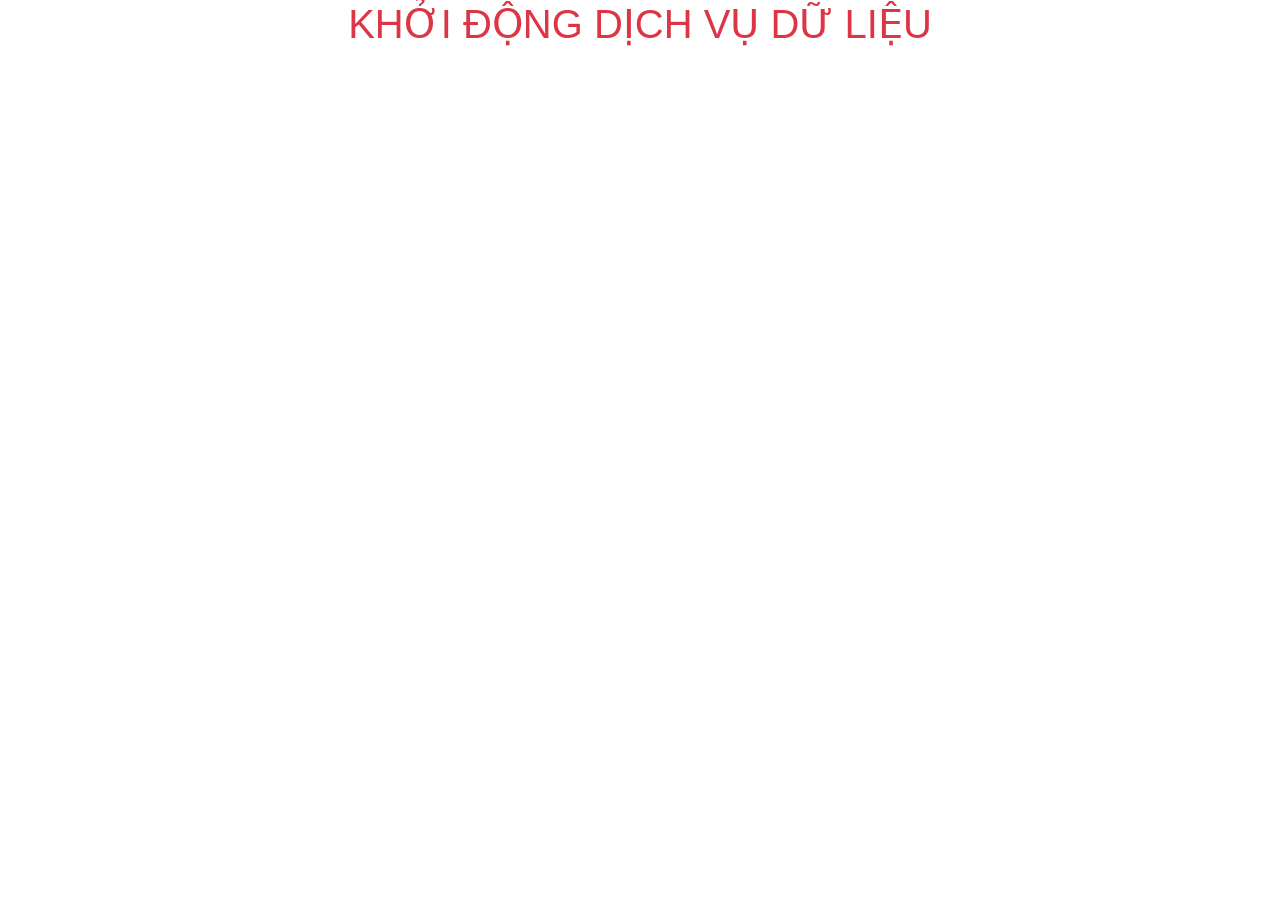
<file: Dich_vu_Du_lieu/index.html>
<!doctype html>
<html lang="en">
  <head>
    <title>Dịch vụ Dữ liệu</title>
    <!-- Required meta tags -->
    <meta charset="utf-8">
    <meta name="viewport" content="width=device-width, initial-scale=1, shrink-to-fit=no">

    <!-- Bootstrap CSS -->
    <link rel="stylesheet" href="https://maxcdn.bootstrapcdn.com/bootstrap/4.0.0/css/bootstrap.min.css" integrity="sha384-Gn5384xqQ1aoWXA+058RXPxPg6fy4IWvTNh0E263XmFcJlSAwiGgFAW/dAiS6JXm" crossorigin="anonymous">
  </head>
  <body>
    <h1 class="text-center text-danger" >KHỞI ĐỘNG DỊCH VỤ DỮ LIỆU</h1>
    <!-- Optional JavaScript -->
    <!-- jQuery first, then Popper.js, then Bootstrap JS -->
    <script src="https://code.jquery.com/jquery-3.2.1.slim.min.js" integrity="sha384-KJ3o2DKtIkvYIK3UENzmM7KCkRr/rE9/Qpg6aAZGJwFDMVNA/GpGFF93hXpG5KkN" crossorigin="anonymous"></script>
    <script src="https://cdnjs.cloudflare.com/ajax/libs/popper.js/1.12.9/umd/popper.min.js" integrity="sha384-ApNbgh9B+Y1QKtv3Rn7W3mgPxhU9K/ScQsAP7hUibX39j7fakFPskvXusvfa0b4Q" crossorigin="anonymous"></script>
    <script src="https://maxcdn.bootstrapcdn.com/bootstrap/4.0.0/js/bootstrap.min.js" integrity="sha384-JZR6Spejh4U02d8jOt6vLEHfe/JQGiRRSQQxSfFWpi1MquVdAyjUar5+76PVCmYl" crossorigin="anonymous"></script>
  </body>
</html>
</file>
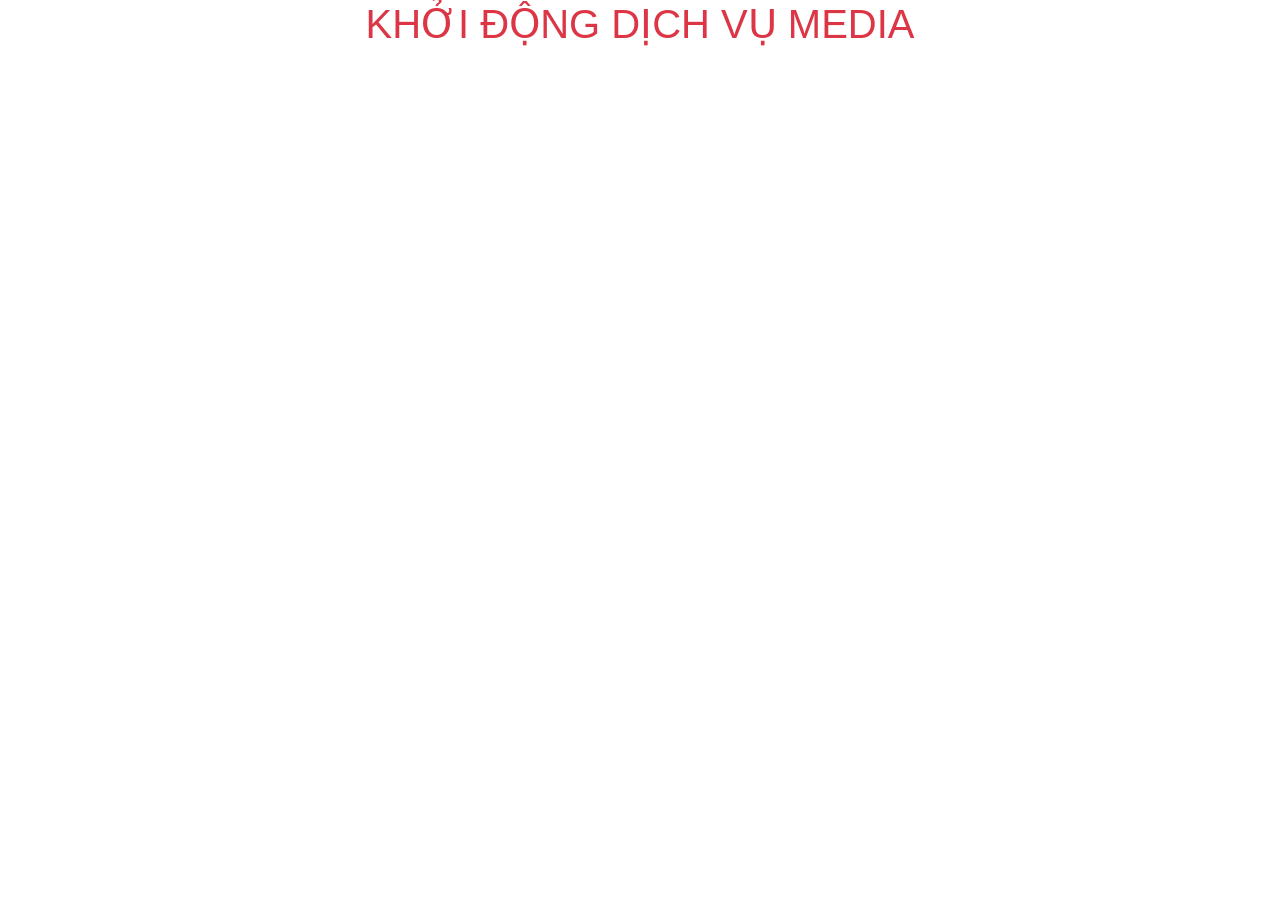
<file: Dich_vu_Media/index.html>
<!doctype html>
<html lang="en">
  <head>
    <title>Dịch vụ Media</title>
    <!-- Required meta tags -->
    <meta charset="utf-8">
    <meta name="viewport" content="width=device-width, initial-scale=1, shrink-to-fit=no">

    <!-- Bootstrap CSS -->
    <link rel="stylesheet" href="https://maxcdn.bootstrapcdn.com/bootstrap/4.0.0/css/bootstrap.min.css" integrity="sha384-Gn5384xqQ1aoWXA+058RXPxPg6fy4IWvTNh0E263XmFcJlSAwiGgFAW/dAiS6JXm" crossorigin="anonymous">
    <link rel="shortcut icon" href="#">
  </head>
  <body>
    <h1 class="text-center text-danger" >KHỞI ĐỘNG DỊCH VỤ MEDIA</h1>
   
    <!-- Optional JavaScript -->
    <!-- jQuery first, then Popper.js, then Bootstrap JS -->
    <script src="https://code.jquery.com/jquery-3.2.1.slim.min.js" integrity="sha384-KJ3o2DKtIkvYIK3UENzmM7KCkRr/rE9/Qpg6aAZGJwFDMVNA/GpGFF93hXpG5KkN" crossorigin="anonymous"></script>
    <script src="https://cdnjs.cloudflare.com/ajax/libs/popper.js/1.12.9/umd/popper.min.js" integrity="sha384-ApNbgh9B+Y1QKtv3Rn7W3mgPxhU9K/ScQsAP7hUibX39j7fakFPskvXusvfa0b4Q" crossorigin="anonymous"></script>
    <script src="https://maxcdn.bootstrapcdn.com/bootstrap/4.0.0/js/bootstrap.min.js" integrity="sha384-JZR6Spejh4U02d8jOt6vLEHfe/JQGiRRSQQxSfFWpi1MquVdAyjUar5+76PVCmYl" crossorigin="anonymous"></script>
  </body>
</html>
</file>
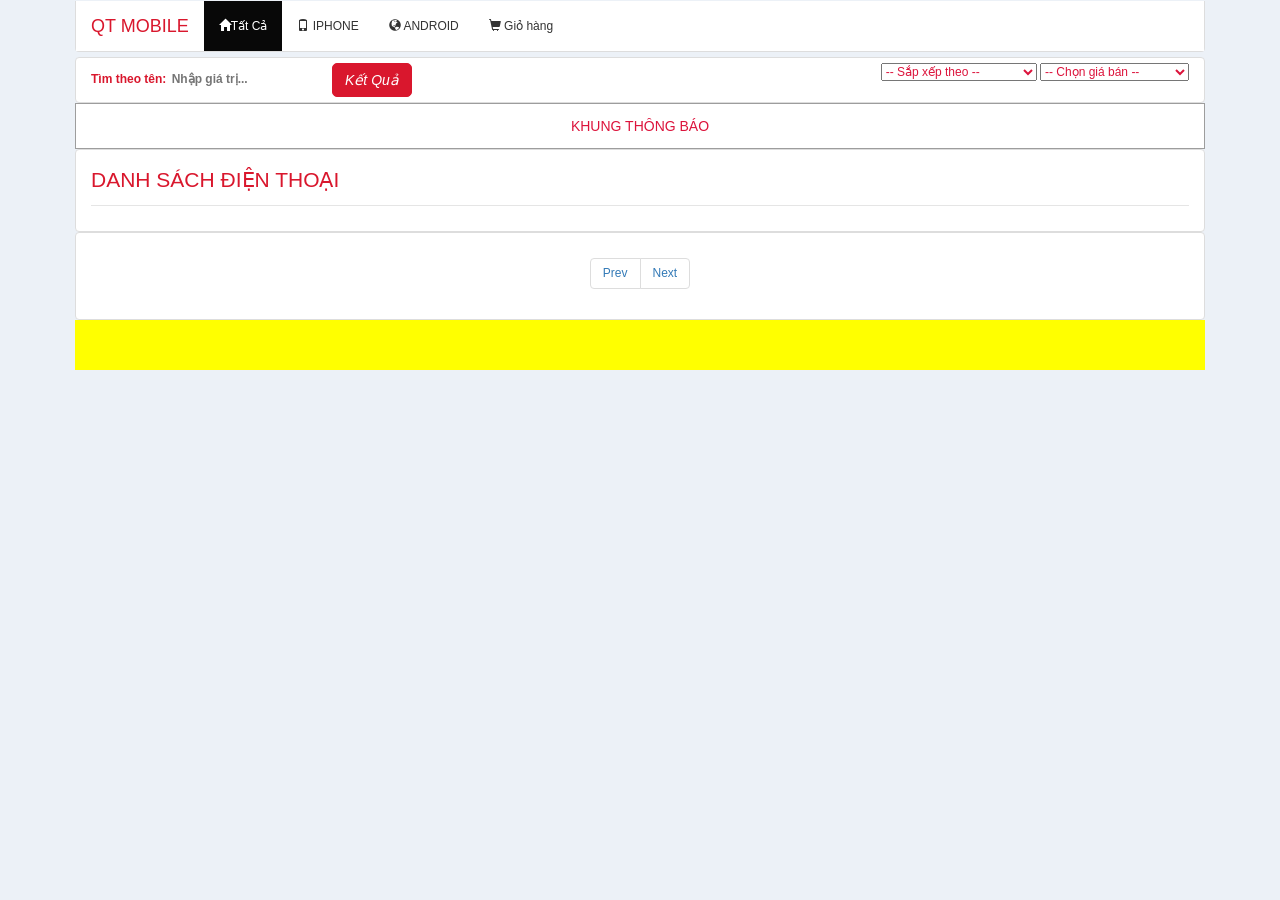
<file: Ung_dung_Khach_hang/Giao_dien_Khach_hang/MH_Chinh_Nop_1.html>
<!DOCTYPE html>
<html lang="en">

<head>
    <title>Danh sách Điện thoại</title>
    <meta charset="utf-8">
    <meta name="viewport" content="width=device-width, initial-scale=1, shrink-to-fit=no">
    <link rel="stylesheet" href="../css/bootstrap.min.css">
    <link rel="stylesheet" href="../css/dinh_dang_man_hinh_chinh.css">
    <link rel="stylesheet" href="../css/site.css">
    <script src=../Xu_ly/Xu_ly_3L.js></script>

</head>
<style>
    a:hover {
        color: #f63 !important;
    }
</style>

<body>
    <!-- header-->

    <div class="container">
        <div class="col-xs-12 col-md-12 col-sm-12" id="Th_Cua_hang">




        </div>

    </div>
    <!-- header-->
    <!-- Menu-->
    <div class="container">
        <div class="row menu" id="Th_menu_mobile">
            <nav class="navbar navbar-inverse navbar-static-top" style="margin-bottom:0px;background-color:#fff">
                <div class="container">
                    <div class="navbar-header">
                        <button type="button" class="navbar-toggle" data-toggle="collapse" data-target="#menu">
                            <span class="sr-only">Toggle navigation</span>
                            <span class="icon-bar"></span>
                            <span class="icon-bar"></span>
                            <span class="icon-bar"></span>
                        </button>
                        <a class="navbar-brand">QT MOBILE</a>
                    </div>
                    <div class="navbar-collapse collapse" id="menu">
                        <ul class="nav navbar-nav" id="Th_Danh_sach_Chuc_nang">
                            <li class="active"><a id="Th_Home"><span class="glyphicon glyphicon-home"></span>Tất Cả</a>
                            </li>
                            <li><a id="Th_Iphone"><span class="glyphicon glyphicon-phone"></span> IPHONE</a></li>
                            <li><a id="Th_Android"><span class="glyphicon glyphicon-globe"></span> ANDROID</a></li>

                            <li><a id="Th_Mua_hang"><span id="Th_Gio_hang"
                                        class="glyphicon glyphicon-shopping-cart"></span> Giỏ hàng</a>
                            </li>

                        </ul>
                    </div>
                </div>
            </nav>
        </div>
        <div class="row menu" id="th_menu_box">


            <div class="col-xs-12 col-md-6 pull-left hidden-xs">
                <label class="text-danger">Tìm theo tên:</label>
                <input type="text" class="border border-info" id="Th_gtTim" placeholder="Nhập giá trị..."
                    onkeyup="KeyCode(event)">
                <button id="Th_Tim" class="btn btn-primary">
                    <i class="fa fa-search-plus">Kết Quả </i>
                </button>
            </div>
            <div class="col-xs-12 col-md-6 text-right">
                <select class="border border-danger" id="Th_Sap_xep">
                    <option value="0">-- Sắp xếp theo --</option>
                    <option value="1">Sắp xếp theo Tên (A->Z)</option>
                    <option value="2">Sắp xếp theo Tên (Z->A)</option>
                    <option value="3">Sắp xếp theo Giá (A->Z)</option>
                    <option value="4">Sắp xếp theo Giá (Z->A)</option>
                </select>

                <select class="border border-danger" id="Th_Loc_gia">
                    <option value="0-50000000">-- Chọn giá bán --</option>
                    <option value="0-5000000">Dưới 5 triệu</option>
                    <option value="5000000-10000000">Từ 5 triệu đến 10 triệu</option>
                    <option value="10000000-20000000">Từ 10 triệu đến 20 triệu</option>
                    <option value="20000000-50000000">Trên 20 triệu</option>
                </select>
            </div>
        </div>
    </div>
    </div>
    <!-- Menu-->
    <!-- content-->
    <div class="container">
        <div class="row menu" id="Th_Thong_bao_bao">
            <div class="col-xs-12">
                <div class="btn btn-outline-danger btn-block" id="Th_Thong_bao">
                    KHUNG THÔNG BÁO
                </div>
            </div>
        </div>

    </div>

    <div class="container">

        <div class="row content">
            <div class="col-xs-12">
                <legend class="text-danger">DANH SÁCH ĐIỆN THOẠI</legend>
                <div id="Th_Danh_sach"></div>
            </div>

        </div>

        <div class="row content text-center">
            <div class="col-xs-12">
                <ul class="pagination">
                    <li><a href="javascript:prevPage()" id="btn_prev">Prev</a></li>
                    <li><a href="javascript:prevPage()" id="btn_next">Next</a></li>
                </ul>
            </div>

        </div>

    </div>




    <!-- content-->
    <!-- footer-->
    <div class="container">
        <div class="row footer">
            <div class="col-xs-12 col-md-12 col-sm-12" id="Th_Cuoi_trang">

            </div>
        </div>
    </div>
    <!-- footer-->
    <!-- The Modal -->
    <div id="Th_myModal" class="modal">
        <!-- Modal content -->
        <div class="modal-content">
            <div class="modal-header">
                <span class="close">&times;</span>
                <h2>Giỏ hàng của bạn</h2>
            </div>
            <div class="modal-body">
                <iframe id="Khung_Gio_hang"></iframe>
            </div>
            <!-- <div class="modal-footer">
                <h3>Modal Footer</h3>
            </div> -->
        </div>

    </div>
    <script src="../js/jquery-1.11.2.min.js"></script>
    <script src="../js/bootstrap.min.js"></script>


    <script>
        var Danh_sach_Dien_thoai = Doc_Danh_sach_Dien_thoai();
        var Cua_hang = Doc_Thong_tin_Cua_hang()
        //console.log(Danh_sach_Dien_thoai);
        //console.log(Cua_hang);
        Xuat_Thong_tin_Cua_hang(Cua_hang, Th_Cua_hang);
        Xuat_Danh_sach_Dien_thoai(Danh_sach_Dien_thoai, Th_Danh_sach)

        Th_Android.onclick = () => {
            //Lọc
            let dsAndroid = Danh_sach_Dien_thoai.filter(x => x.Nhom_Dien_thoai.Ma_so == "ANDROID");
            //Kiểm tra
            console.log(dsAndroid)
            Th_Thong_bao.innerHTML = `Tổng sản phẩm Android (${dsAndroid.length})`
            Xuat_Danh_sach_Dien_thoai(dsAndroid, Th_Danh_sach)
        }

        Th_Iphone.onclick = () => {
            let dsIphone = Danh_sach_Dien_thoai.filter(x => x.Nhom_Dien_thoai.Ma_so == "IPHONE");
            Th_Thong_bao.innerHTML = `Tổng sản phẩm IPHONE (${dsIphone.length})`
            Xuat_Danh_sach_Dien_thoai(dsIphone, Th_Danh_sach)
        }

        Th_Home.onclick = () => {
            Th_Thong_bao.innerHTML = `Tổng sản phẩm (${Danh_sach_Dien_thoai.length})`
            Xuat_Danh_sach_Dien_thoai(Danh_sach_Dien_thoai, Th_Danh_sach)
        }
        //Tìm
        Th_Tim.onclick = () => {
            var gtTim = Th_gtTim.value.trim()
            var Hop_le = gtTim != ""
            //var dsDienThoai = JSON.stringify(Danh_sach_Dien_thoai);
            if (Hop_le) {
                var KqLoc = Danh_sach_Dien_thoai.filter(x => x.Ten.toLowerCase().includes(gtTim.toLowerCase()))
                if (KqLoc.length > 0) {
                    Th_Thong_bao.innerHTML = `Danh sách Điện thoại cho từ khóa <strong>${gtTim}</strong>`
                    Xuat_Danh_sach_Dien_thoai(KqLoc, Th_Danh_sach)
                } else {
                    Th_Thong_bao.innerHTML = `Không tìm thấy <strong>${gtTim}</strong> trong Danh Sách Điện Thoại`
                }
            } else {
                Th_Thong_bao.innerHTML = `Nhập giá trị tìm`
                Th_gtTim.focus()
            }
        }

        function KeyCode(event) {
            if (event.keyCode == 13) {
                let gtTim = event.target.value
                let dsTim = Danh_sach_Dien_thoai.filter(x => x.Ten.toLowerCase().includes(gtTim.toLowerCase()))
                if (dsTim.length == 0) {
                    Th_Thong_bao.innerHTML = `Không tìm thấy: '${gtTim}' trong Danh sách Điện thoại`
                } else {
                    Th_Thong_bao.innerHTML = `Tìm thấy: ${dsTim.length} Điện thoại thỏa điều kiện '${gtTim}' `;
                    Xuat_Danh_sach_Dien_thoai(dsTim, Th_Danh_sach)
                }
            }
        }

        // Sắp xếp
        Th_Sap_xep.onchange = () => {
            let chon = Th_Sap_xep.value;
            switch (parseInt(chon)) {
                case 1:
                    Sap_Tang_theo_Ten()
                    break;
                case 2:
                    Sap_Giam_theo_Ten()
                    break;
                case 3:
                    Sap_Tang_Gia()
                    break;
                case 4:
                    Sap_Giam_Gia()
                    break;
            }
        }

        // Xây dựng các hàm sắp xếp
        // Sắp xếp tăng
        function Sap_Tang_theo_Ten() {
            // Là chuỗi
            Danh_sach_Dien_thoai.sort((a, b) => a.Ten.localeCompare(b.Ten))
            Xuat_Danh_sach_Dien_thoai(Danh_sach_Dien_thoai, Th_Danh_sach)
        }
        // Sắp xếp gỉam
        function Sap_Giam_theo_Ten() {
            // Là chuỗi
            Danh_sach_Dien_thoai.sort((a, b) => b.Ten.localeCompare(a.Ten))
            Xuat_Danh_sach_Dien_thoai(Danh_sach_Dien_thoai, Th_Danh_sach)
        }

        function Sap_Tang_Gia() {
            // Là số
            Danh_sach_Dien_thoai.sort((a, b) => {
                return parseInt(a.Don_gia_Ban) - parseInt(b.Don_gia_Ban)
            })
            Xuat_Danh_sach_Dien_thoai(Danh_sach_Dien_thoai, Th_Danh_sach)

        }
        function Sap_Giam_Gia() {
            // Là số
            Danh_sach_Dien_thoai.sort((a, b) => {
                return parseInt(b.Don_gia_Ban) - parseInt(a.Don_gia_Ban)
            })
            Xuat_Danh_sach_Dien_thoai(Danh_sach_Dien_thoai, Th_Danh_sach)
        }

        // Lọc giá
        Th_Loc_gia.onchange = () => {
            let chon = Th_Loc_gia.value;
            let dsGia = chon.split("-");
            console.log(dsGia);
            let bd = parseInt(dsGia[0]);
            let kt = parseInt(dsGia[1]);
            let dsLocGia = Danh_sach_Dien_thoai.filter(x => parseInt(x.Don_gia_Ban) >= bd && parseInt(x.Don_gia_Ban) <= kt)
            Xuat_Danh_sach_Dien_thoai(dsLocGia, Th_Danh_sach)
        }


        //Chuyen
    </script>

<!-- Code injected by live-server -->
<script type="text/javascript">
	// <![CDATA[  <-- For SVG support
	if ('WebSocket' in window) {
		(function () {
			function refreshCSS() {
				var sheets = [].slice.call(document.getElementsByTagName("link"));
				var head = document.getElementsByTagName("head")[0];
				for (var i = 0; i < sheets.length; ++i) {
					var elem = sheets[i];
					var parent = elem.parentElement || head;
					parent.removeChild(elem);
					var rel = elem.rel;
					if (elem.href && typeof rel != "string" || rel.length == 0 || rel.toLowerCase() == "stylesheet") {
						var url = elem.href.replace(/(&|\?)_cacheOverride=\d+/, '');
						elem.href = url + (url.indexOf('?') >= 0 ? '&' : '?') + '_cacheOverride=' + (new Date().valueOf());
					}
					parent.appendChild(elem);
				}
			}
			var protocol = window.location.protocol === 'http:' ? 'ws://' : 'wss://';
			var address = protocol + window.location.host + window.location.pathname + '/ws';
			var socket = new WebSocket(address);
			socket.onmessage = function (msg) {
				if (msg.data == 'reload') window.location.reload();
				else if (msg.data == 'refreshcss') refreshCSS();
			};
			if (sessionStorage && !sessionStorage.getItem('IsThisFirstTime_Log_From_LiveServer')) {
				console.log('Live reload enabled.');
				sessionStorage.setItem('IsThisFirstTime_Log_From_LiveServer', true);
			}
		})();
	}
	else {
		console.error('Upgrade your browser. This Browser is NOT supported WebSocket for Live-Reloading.');
	}
	// ]]>
</script></body>

</html>
</file>
<file: Ung_dung_Khach_hang/css/dinh_dang_man_hinh_chinh.css>
/* CSS Document */

body {
    font-size: 12px;
    background-color:silver;
    font-family: Verdana, Geneva, Tahoma, sans-serif;
}

table,
thead,
th,
tr {
    font-size: 1em;
}

.header {
    background-color: chocolate;
    color: #fff;
    padding: 5px;
    margin: 0px 5px;
}

iframe {
    display: block;
    background: transparent;
    border: none;
    /*
	height: calc(100vh - 30px);
	width:100%;
	*/
    width: 100%;
    height: calc(100em);
}

.menu {
    color: crimson;
    padding: 5px 0px;
    border: 1px solid #9D9D9D;
    margin: 0px 5px;
}

.menu button {
    /*margin:5px;*/
    /*border: 3px outset #F7F2F2;*/
    border-radius: 5px;
}

.content {
    color: crimson;
    padding: 5px 0px;
    border: 1px solid #9D9D9D;
    background-color: #fff;
    margin: 0px 5px;
}

.box {
    /*margin:2px;*/
    border: 1px solid #7C7C7C;
    /*padding:2px;*/
}

.box img {
    width: 80%;
}

.footer {
    padding: 5px;
    background-color: chocolate;
    color: #fff;
    margin: 0px 5px;
    font-size: 1em;
    font-weight: 200;
}

.badge {
    background-color: #0C4203;
    color: #fff;
    border-radius: 5px;
    opacity: 0.8;
}


/* Modal */


/* The Modal (background) */

.modal {
    display: none;
    /* Hidden by default */
    position: fixed;
    /* Stay in place */
    z-index: 1;
    /* Sit on top */
    padding-top: 150px;
    /* Location of the box */
    left: 0;
    top: 0;
    width: 100%;
    /* Full width */
    height: 100%;
    /* Full height */
    overflow: auto;
    /* Enable scroll if needed */
    background-color: rgb(0, 0, 0);
    /* Fallback color */
    background-color: rgba(0, 0, 0, 0.4);
    /* Black w/ opacity */
}


/* Modal Content */

.modal-content {
    position: relative;
    background-color: #fefefe;
    margin: auto;
    padding: 0;
    border: 1px solid #888;
    width: 50%;
    box-shadow: 0 4px 8px 0 rgba(0, 0, 0, 0.2), 0 6px 20px 0 rgba(0, 0, 0, 0.19);
    -webkit-animation-name: animatetop;
    -webkit-animation-duration: 0.4s;
    animation-name: animatetop;
    animation-duration: 0.4s
}


/* Add Animation */

@-webkit-keyframes animatetop {
    from {
        top: -300px;
        opacity: 0
    }
    to {
        top: 0;
        opacity: 1
    }
}

@keyframes animatetop {
    from {
        top: -300px;
        opacity: 0
    }
    to {
        top: 0;
        opacity: 1
    }
}


/* The Close Button */

.close {
    color: #Fff;
    float: right;
    font-size: 28px;
    font-weight: bold;
}

.close:hover,
.close:focus {
    color: #000;
    text-decoration: none;
    cursor: pointer;
}

.modal-header {
    padding: 2px 16px;
    background-color: #f63;
    color: white;
}

.modal-body {
    padding: 2px 16px;
}

.modal-footer {
    padding: 2px 16px;
    background-color: #5cb85c;
    color: white;
}






















.col-xs-15,.col-sm-15,.col-md-15,.col-lg-15{position:relative;min-height:1px;padding-right:5px;padding-left:5px}.col-xs-15{width:20%;float:left}
@media (min-width: 768px) {.col-sm-15{width:20%;float:left}}
@media (min-width: 992px) {.col-md-15{width:20%;float:left}}
@media (min-width: 1200px) {.col-lg-15{width:20%;float:left}}
body{
    background-color: #ecf1f7;
}
.header {
    background-color: #FFFF00;
    line-height: 100px;
}
.menu {
    background: #fff;
}
#Th_menu_mobile {
    padding: 0;
    border-top: 0;
    border-color: #ddd;
    border-bottom-left-radius: 4px;
    border-bottom-right-radius: 4px;
}
#th_menu_box, .content{
    border-color:#ddd;
    border-radius:4px;
}
#th_menu_box{
    margin-top:5px;
}
.content legend{padding:1rem 0}
#Th_Danh_sach{
    display: block;
    width: 100%;
}
.card {
    padding: 1rem;
}
.card-img-top {
    width: 100%;
    max-width: 100%;
}
.card-body {
    text-align: center;
    margin-top: 15px;
}
.card-title {
    font-weight: bold;
}
.card-title, .text-danger{
    color:#d9172d;
}
#Th_Thong_bao_box{
    background: #fff;
    padding: 1.5rem;
    margin: 5px;
    text-align: center;
    border: 1px solid #ddd;
    border-radius: 4px;
}
#Th_Tim{
    background-color:#d9172d;
    border-color:#d9172d;
}
.navbar-inverse{
    border:none;
}
.navbar-inverse .navbar-brand{
    color:#d9172d;
}
.navbar-inverse .navbar-nav>li>a{
    color:#333;
}
.navbar-inverse .navbar-toggle .icon-bar {
    background-color: #000;
}
.footer{
    background-color: #FFFF00;
    height: 50px;
}

.border-info{
    height: 30px;
    font-weight: bold;
    border: 3px;
}
</file>
<file: Ung_dung_Khach_hang/css/site.css>
body {
    font-size: 12px;
    font-family: Verdana, Geneva, Tahoma, sans-serif;
}

a:hover{
    cursor: pointer;
}
table,
thead,
th,
tr {
    font-size: 1em;
}

h1 {
    font-size: 2em;
}

@media (min-width: 43.75em) {
    h1 {
        font-size: 2.5em;
        color: red;
    }
}

@media (min-width: 56.25em) {
    h1 {
        font-size: 3em;
        color: green;
    }
}

@media (min-width: 81.25em) {
    h1 {
        font-size: 3em;
        color: #666;
    }
}


/*---- H2 ---------------------------*/

h2 {
    font-size: 1.625em;
}

@media (min-width: 43.75em) {
    h2 {
        font-size: 2em;
        color: red;
    }
}

@media (min-width: 56.25em) {
    h2 {
        font-size: 2.5em;
        color: green;
    }
}

@media (min-width: 81.25em) {
    h2 {
        font-size: 2.5em;
        color: #666;
    }
}


/*--- H3 ----------------------------*/

h3 {
    font-size: 1.375em;
    color: #fff
}

@media (min-width: 43.75em) {
    h3 {
        font-size: 1.5em;
        color: red;
    }
}

@media (min-width: 56.25em) {
    h3 {
        font-size: 1.75em;
        color: green;
    }
}

@media (min-width: 81.25em) {
    h3 {
        font-size: 1.75em;
        color: #666;
    }
}


/* H4 -----------------------------------*/

h4 {
    font-size: 1.025em;
    color: #fff
}

@media (min-width: 43.75em) {
    h4 {
        font-size: 1.25em;
        color: red;
    }
}

@media (min-width: 56.25em) {
    h4 {
        font-size: 1.55em;
        color: green;
    }
}

@media (min-width: 81.25em) {
    h4 {
        font-size: 1.75em;
        color: #666;
    }
}
</file>
